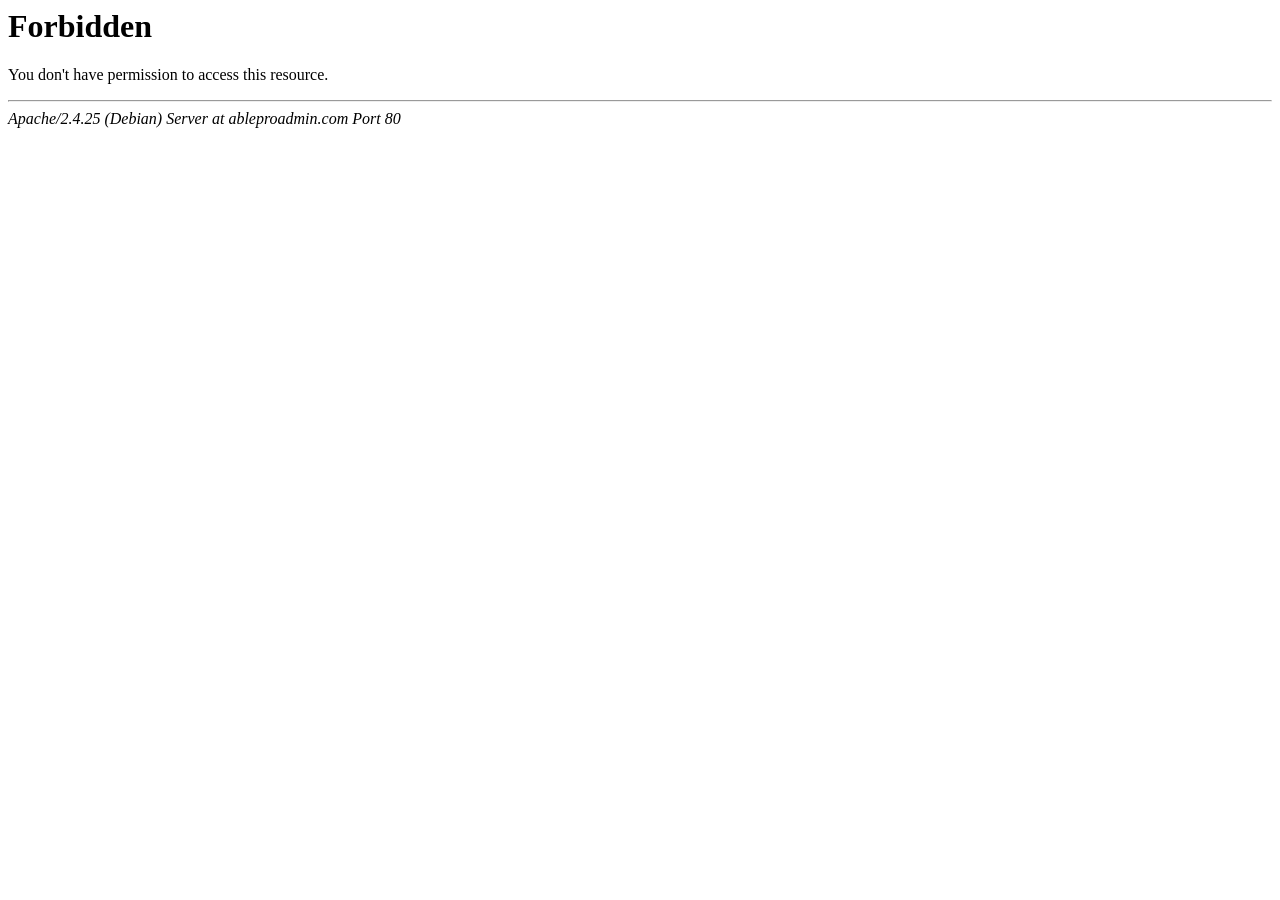
<file: public/assets/images/product/index.html>
<!DOCTYPE HTML PUBLIC "-//IETF//DTD HTML 2.0//EN">
<html><head>
<title>403 Forbidden</title>
</head><body>
<h1>Forbidden</h1>
<p>You don't have permission to access this resource.</p>
<hr>
<address>Apache/2.4.25 (Debian) Server at ableproadmin.com Port 80</address>
</body></html>
</file>
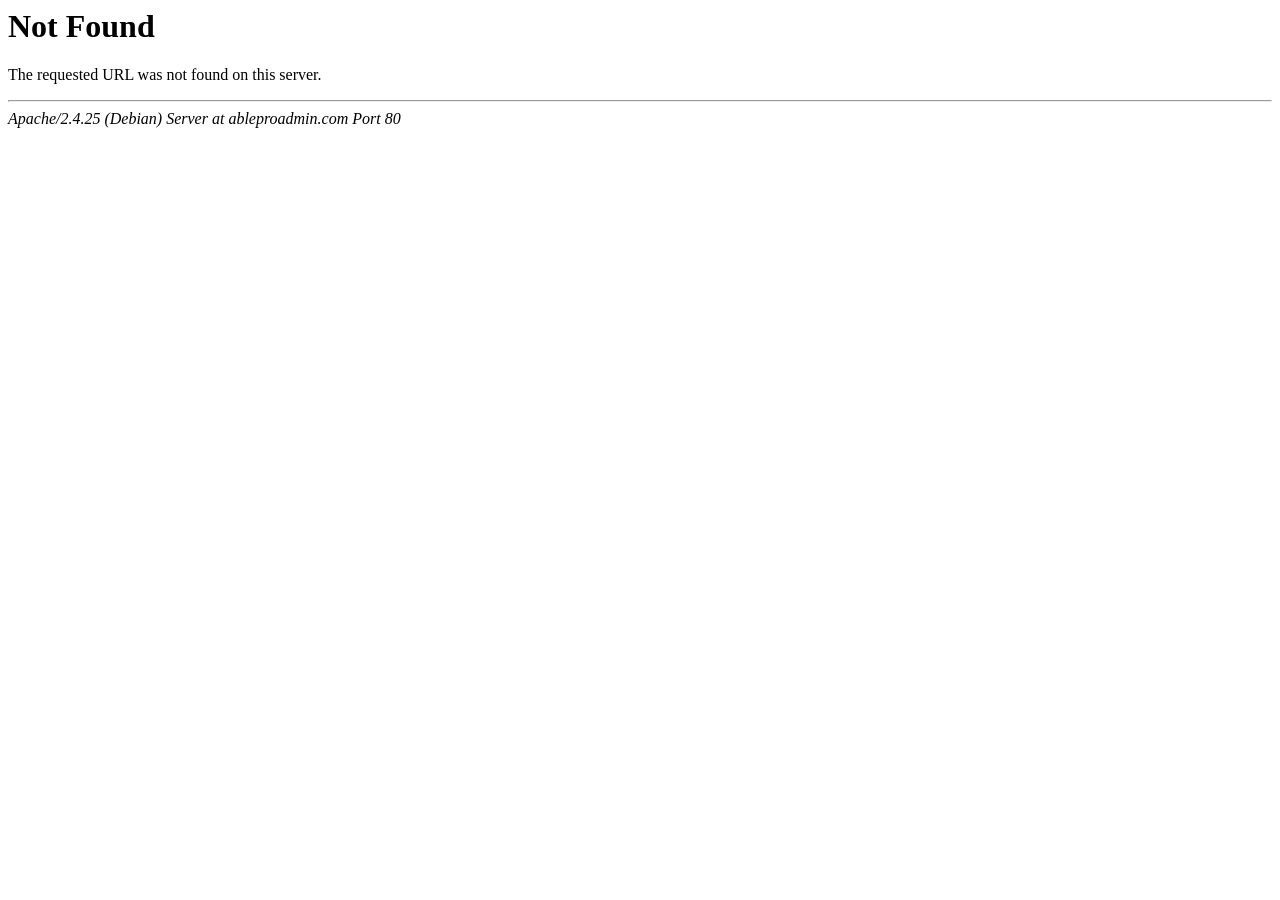
<file: public/assets/css/images/loading.html>
<!DOCTYPE HTML PUBLIC "-//IETF//DTD HTML 2.0//EN">
<html><head>
<title>404 Not Found</title>
</head><body>
<h1>Not Found</h1>
<p>The requested URL was not found on this server.</p>
<hr>
<address>Apache/2.4.25 (Debian) Server at ableproadmin.com Port 80</address>
</body></html>
</file>
